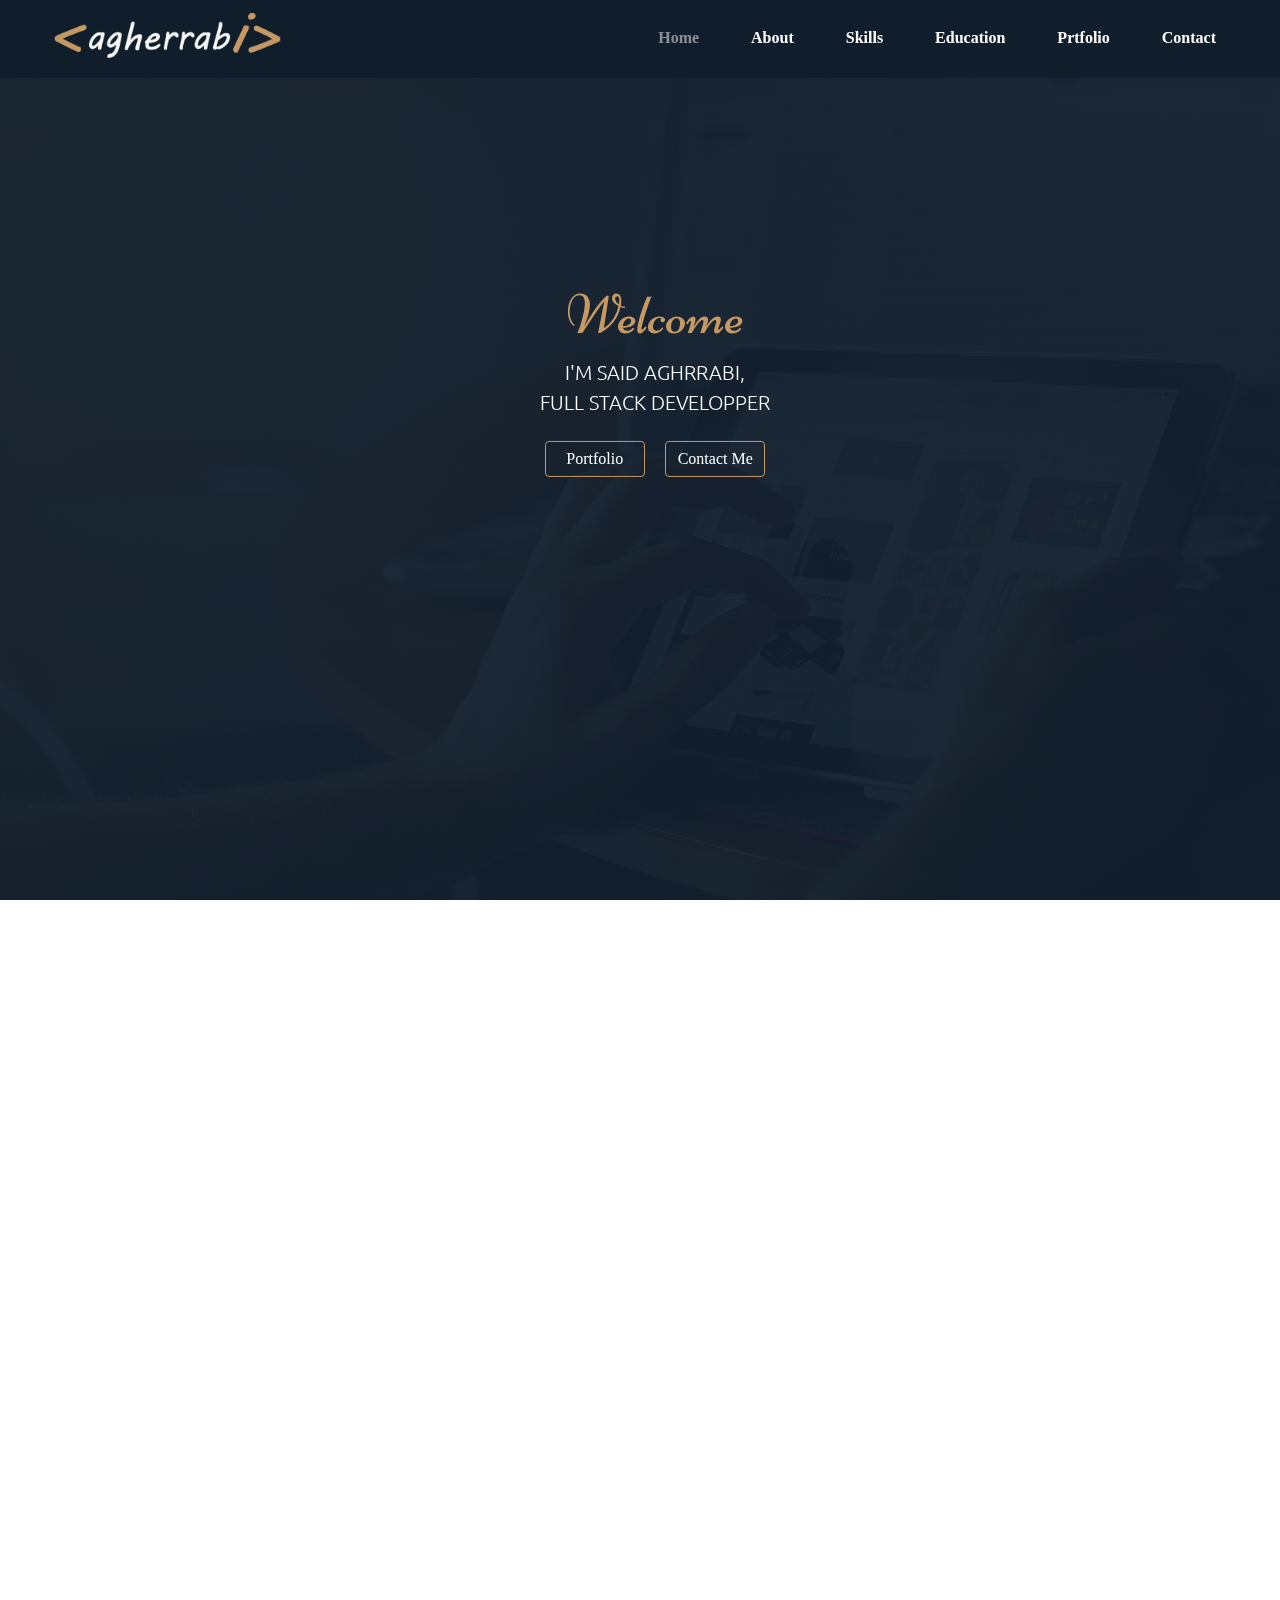
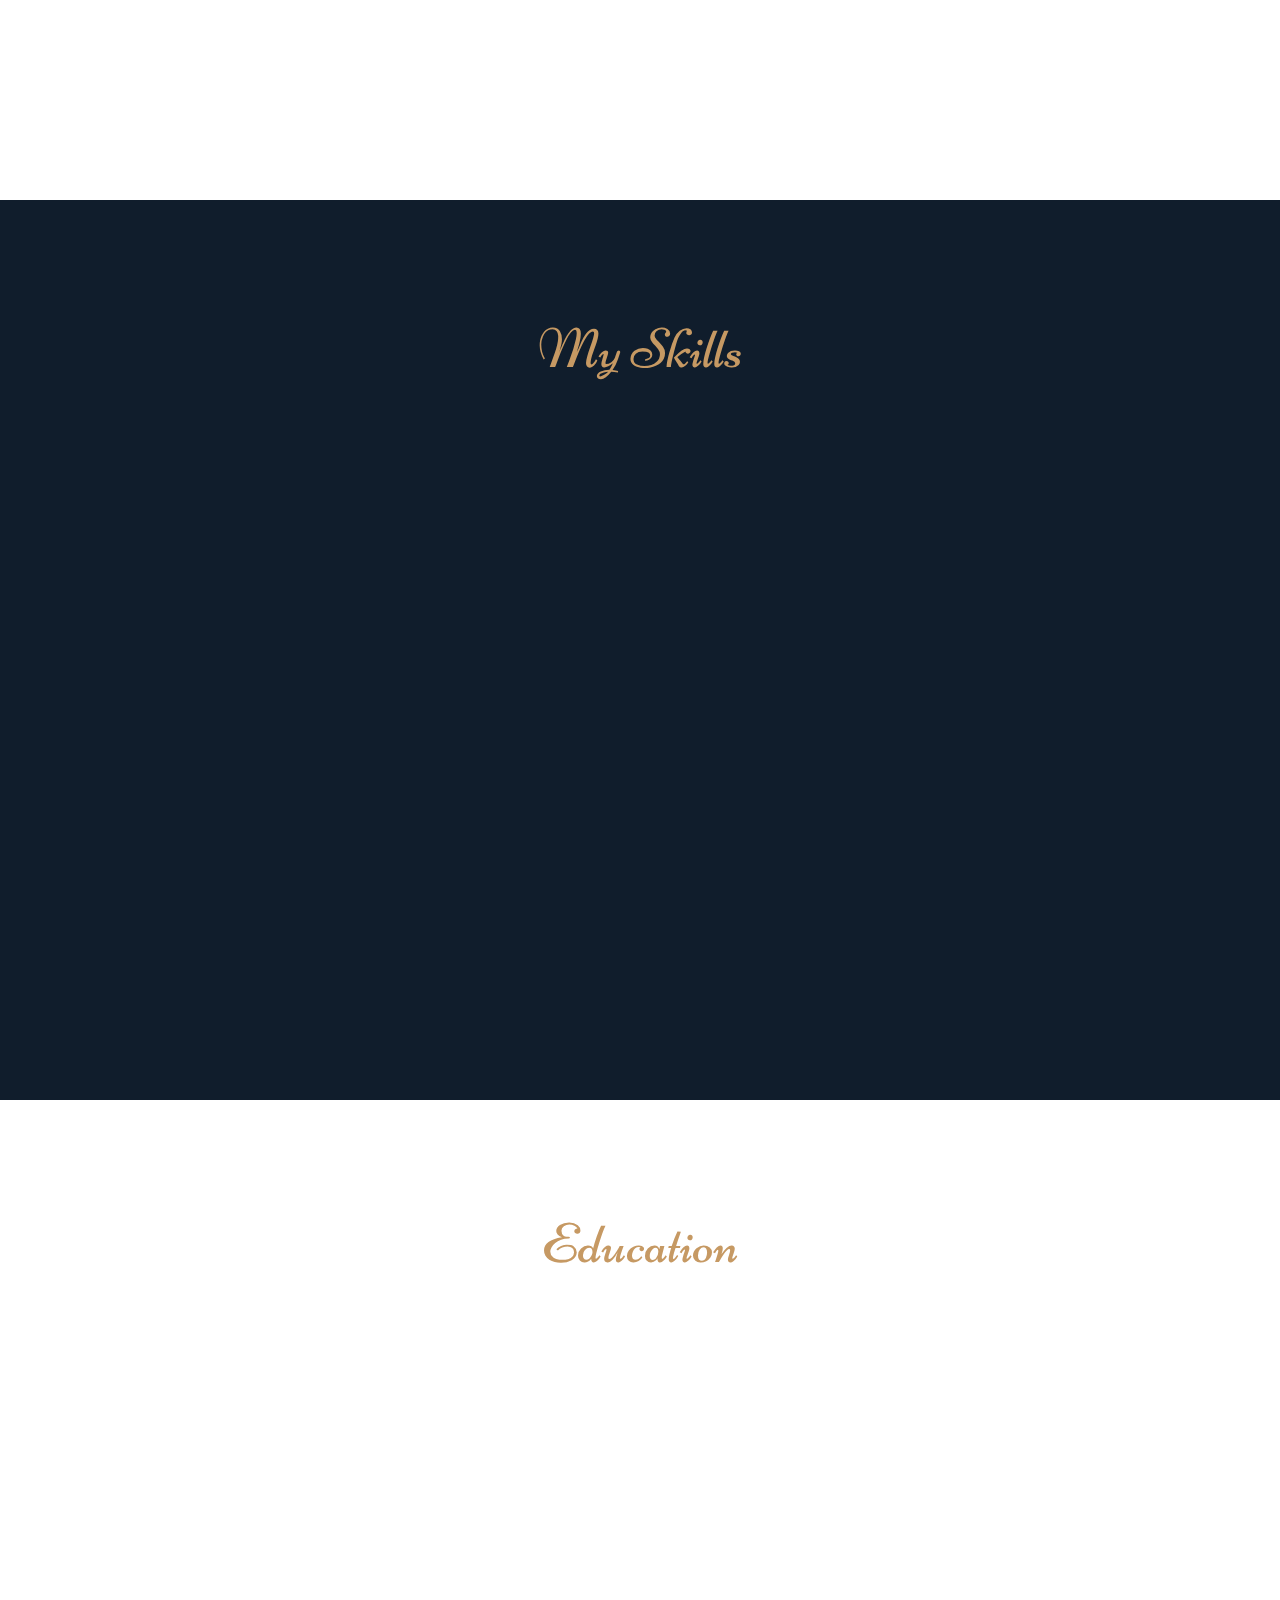
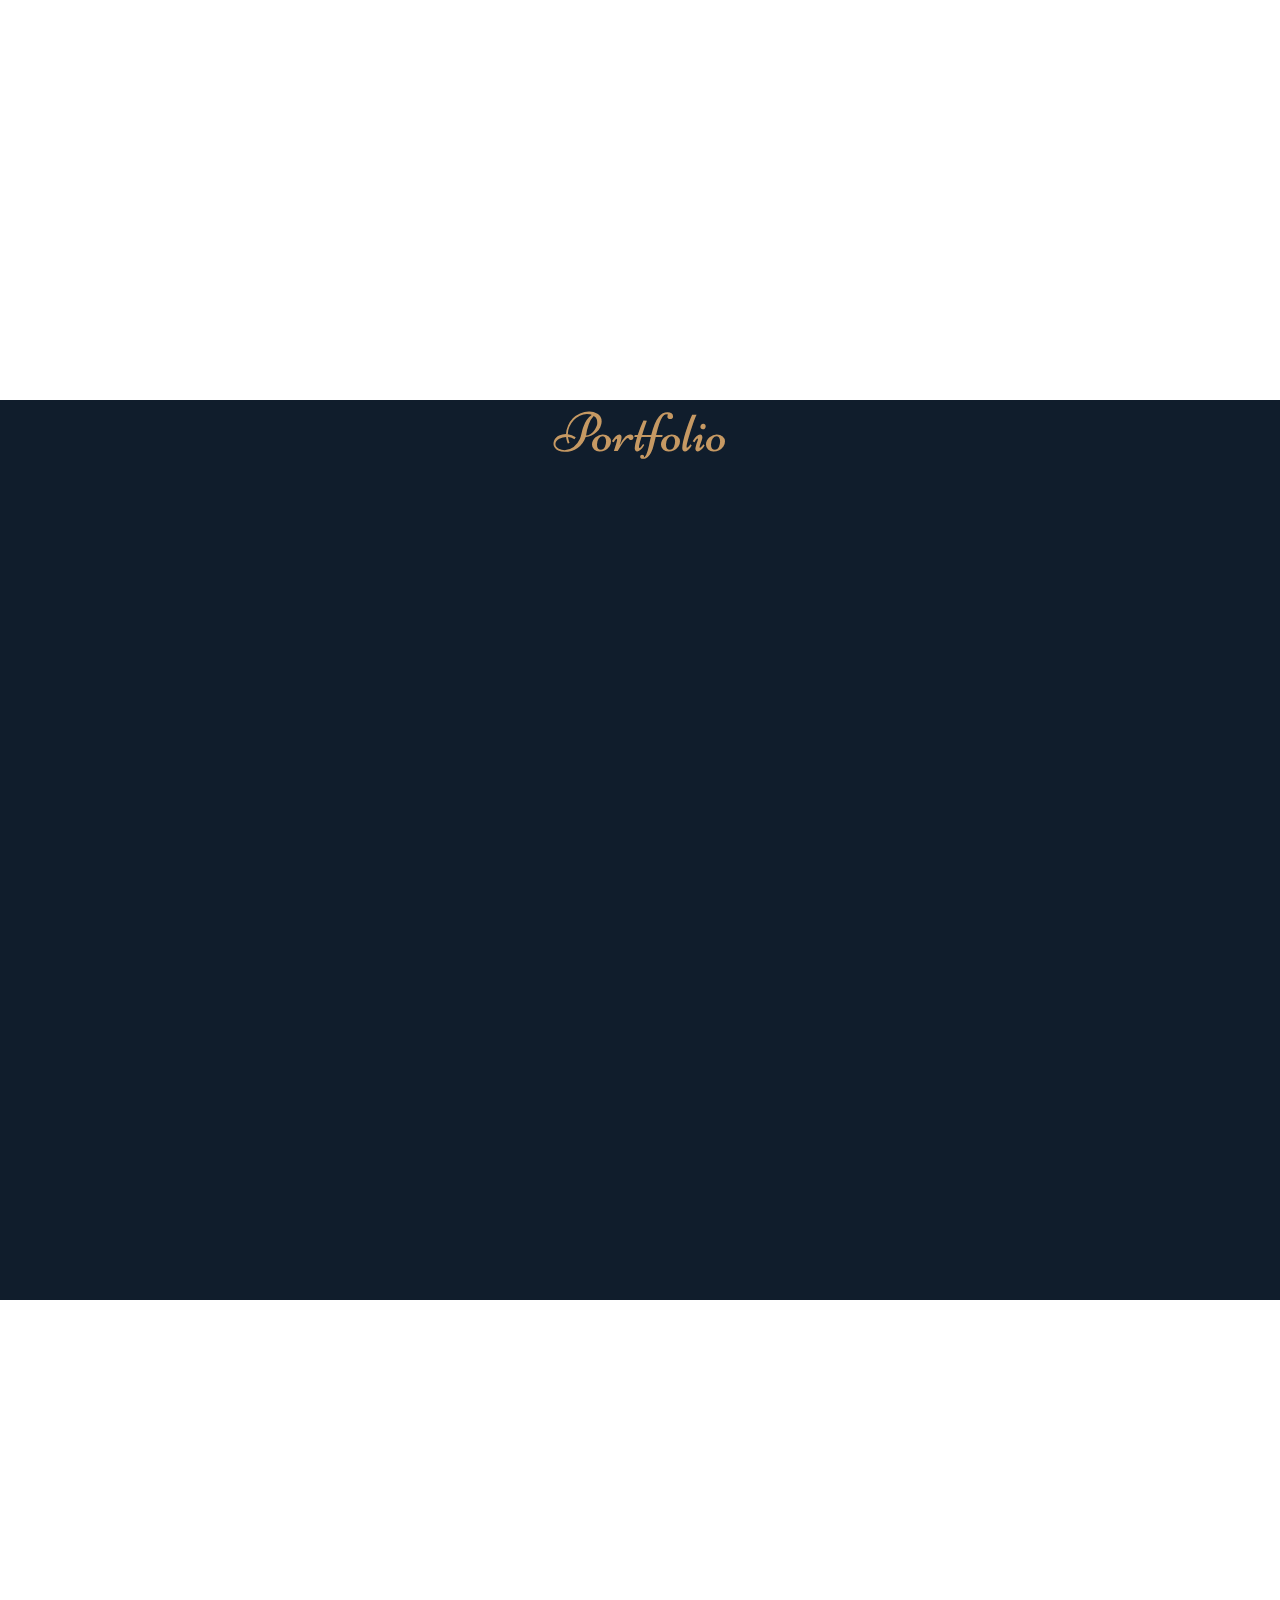
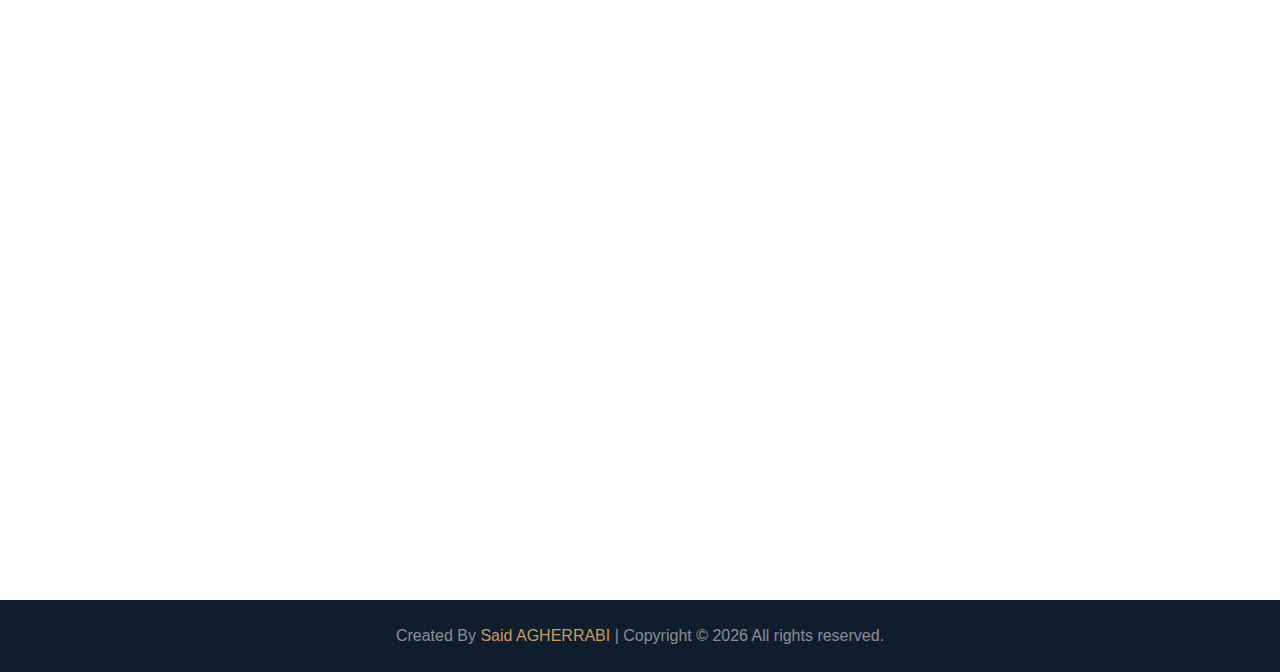
<file: index.html>
<!DOCTYPE html>
<html lang="en">
    <head>
        <meta charset="UTF-8">
        <meta charset="UTF-8"><meta http-equiv="X-UA-Compatible" content="IE=edge">
        <meta name='viewport' content='width=device-width, initial-scale=1.0, minimum-scale=1.0, maximum-scale=1.0, user-scalable=no'>
        <title>AGHERRABI</title>
        <link rel="icon" href="icon-page.png" />
        <link href="https://unpkg.com/aos@2.3.1/dist/aos.css" rel="stylesheet">
        <link rel="stylesheet" href="https://stackpath.bootstrapcdn.com/bootstrap/4.5.2/css/bootstrap.min.css"/>
        <link rel="stylesheet" href="https://pro.fontawesome.com/releases/v5.10.0/css/all.css"/>
        <link rel="stylesheet" href="main.css">
    </head>
    <body>
        <div class="page-load">
            <div></div>
            <div></div>
            <div></div>
        </div>

        <header id="home">
            <div class="container">
                <div class="burger">
                    <div class="bar first"></div>
                    <div class="bar middle"></div>
                    <div class="bar last"></div>
                </div>
                <nav class="d-flex px-lg-5 py-lg-2 fixed-top align-items-centre justify-content-center justify-content-lg-between">
                    <a class="navbar-brand" href="index.html">
                        <img class="logo img-fluid" src="logo.png" alt="logo">
                    </a>
                    <ul class="nav-list text-center p-0">
                        <li class="nav-item">
                            <a class="nav-link active text-capitalize" href="#home">home</a>
                        </li>
                        <li class="nav-item">
                            <a class="nav-link text-capitalize" href="#about">about</a>
                        </li>
                        <li class="nav-item">
                            <a class="nav-link text-capitalize" href="#skills">skills</a>
                        </li>
                        <li class="nav-item">
                            <a class="nav-link text-capitalize" href="#education">Education</a>
                        </li>
                        <li class="nav-item">
                            <a class="nav-link text-capitalize" href="#portfolio">prtfolio</a>
                        </li>
                        <li class="nav-item">
                            <a class="nav-link text-capitalize" href="#contact">contact</a>
                        </li>
                    </ul>
                </nav>
                <div class="text">
                    <h1 class="display-4 display-md-1 text-capitalize" data-aos="fade-down">welcome</h1>
                    <p class="lead text-uppercase mb-4" data-aos="fade-up">i'm said aghrrabi,<br>full stack developper</p>
                    <a class="btn hover mr-2 px-3" href="#portfolio" data-aos="fade-up">Portfolio</a>
                    <a class="btn ml-2 hover px-3" href="#contact" data-aos="fade-up">Contact Me</a>
                </div>
            </div>
        </header>

        <main>
            <section id="about" class="container">
                <div class="row">
                    <div class="col-12 col-md-6" data-aos="fade-right">
                        <div class="header text-center text-md-left">
                            <h1 class="display-4 display-md-1 mb-0">About</h1>
                            <h6 class="text-center">My Self</h6>
                        </div>
                        <p class="lead text-center text-md-left">
                            I'm a Web Developer. I have more than 8 years
                            experience, I work on different projects from
                            different people. I design and develop 
                            compelling websites, intuitive interfaces,
                            and engaging brands. All helping to improve 
                            response, drive sales, and boost profitability.
                        </p>
                        <div class="d-flex justify-content-center mb-5">
                            <a href="https://www.facebook.com/100004698540159" target="_blank"><div class="social-media mr-2"><i class="fab fa-facebook"></i></div></a>
                            <a href="https://twitter.com/" target="_blank"><div class="social-media mr-2"><i class="fab fa-twitter"></i></div></a>
                            <a href="https://www.instagram.com/saiid_agh" target="_blank"><div class="social-media mr-2"><i class="fab fa-instagram"></i></div></a>
                            <a href="https://www.google.com/saiid_agh" target="_blank"><div class="social-media"><i class="fab fa-whatsapp"></i></div></a>
                        </div>
                    </div>
                    <div class="col-12 col-md-6" data-aos="fade-left">
                        <img class="img-fluid" src="profil.jpg" alt="profil">
                    </div>
                </div>
            </section>

            <section id="skills" class="py-5">
                <div class="container">
                    <h1 class="display-4 display-md-1">My Skills</h1> 
                    <div class="row text-center">
                        <div class="col-12 col-md-6 col-lg-4 py-lg-5 pb-5" data-aos="fade-up">
                            <i class="fab fa-html5"></i>
                            <h5 class="my-3">HTML5</h5>
                            <p class="lead">
                                Lorem ipsum dolor sit amet consectetur,
                                adipisicing elit. Vero, porro?
                            </p>
                        </div>
                        <div class="col-12 col-md-6 col-lg-4 py-lg-5 pb-5" data-aos="fade-up">
                            <i class="fab fa-css3"></i>
                            <h5 class="my-3">CSS3</h5>
                            <p class="lead">
                                Lorem ipsum dolor sit amet consectetur,
                                adipisicing elit. Vero, porro?
                            </p>
                        </div>
                        <div class="col-12 col-md-6 col-lg-4 py-lg-5 pb-5" data-aos="fade-up">
                            <i class="fab fa-js-square"></i>
                            <h5 class="my-3">JAVASCRIPT</h5>
                            <p class="lead">
                                Lorem ipsum dolor sit amet consectetur,
                                adipisicing elit. Vero, porro?
                            </p>
                        </div>
                        <div class="col-12 col-md-6 col-lg-4 py-lg-5 pb-5" data-aos="fade-up">
                            <i class="fab fa-bootstrap"></i>
                            <h5 class="my-3">BOOTSTRAP</h5>
                            <p class="lead">
                                Lorem ipsum dolor sit amet consectetur,
                                adipisicing elit. Vero, porro?
                            </p>
                        </div>
                        <div class="col-12 col-md-6 col-lg-4 py-lg-5 pb-5" data-aos="fade-up">
                            <i class="fab fa-laravel"></i>
                            <h5 class="my-3">LARAVEL</h5>
                            <p class="lead">
                                Lorem ipsum dolor sit amet consectetur,
                                adipisicing elit. Vero, porro?
                            </p>
                        </div>
                        <div class="col-12 col-md-6 col-lg-4 py-lg-5" data-aos="fade-up">
                            <i class="fas fa-database"></i>
                            <h5 class="my-3">MYSQL - SQL SERVER</h5>
                            <p class="lead">
                                Lorem ipsum dolor sit amet consectetur,
                                adipisicing elit. Vero, porro?
                            </p>
                        </div>
                    </div>
                </div>
            </section>

            <section id="education">
                <div class="container">
                    <h1 class="display-4 display-md-1">Education</h1>
                    <div class="timeline" data-aos="fade-in">
                        <ul>
                            <li>
                                <div class="content" data-aos="fade-right">
                                    <h5>Diploma in development</h5>
                                    <p>Lorem ipsum dolor sit amet, consectetur adipisicing elit. Vero necessitatibus commodi fugiat.</p>                                        
                                </div>
                                <h5 data-aos="fade-up">October 2020</h5>
                            </li>
                            <li>
                                <div class="content" data-aos="fade-left">
                                    <h5>bachelor's degree in chemistry</h5>
                                    <p>Lorem ipsum dolor sit amet, consectetur adipisicing elit. Vero necessitatibus commodi fugiat.</p>
                                </div>
                                <h5 data-aos="fade-up">August 2018</h5>
                            </li>
                            <li>
                                <div class="content" data-aos="fade-right">
                                    <h5>scientific baccalaureate</h5>
                                    <p>Lorem ipsum dolor sit amet, consectetur adipisicing elit. Vero necessitatibus commodi fugiat.</p>
                                </div>
                                <h5 data-aos="fade-up">July 2014</h5>
                            </li>
                        </ul>
                        <div style="clear: both;"></div>
                    </div>
                </div>
            </section>

            <section id="portfolio">
                <div class="container">
                    <h1 class="display-4 display-md-1">Portfolio</h1>
                    <div class="row"></div>             
                </div>
            </section>

            <section id="contact" class="d-flex align-items-evently">
                <div class="container" data-aos="fade-in">
                    <h1 class="display-4 display-md-1">Contact Me</h1>
                    <div class="row justify-content-center align-items-centre">
                        <img src="contact.jpg" alt="contact-img" class="img-fluid">
                        <form action="">
                            <input class="mb-2 mb-lg-0" type="text" placeholder="Name" required>
                            <input class="mb-2 mb-lg-0" type="text" placeholder="E-mail" required>
                            <textarea class="mb-2 mb-lg-0" name="msg" id="msg" rows="5" placeholder="Message"></textarea>
                            <button type="submit" class="btn btn-lg">Send</button>
                        </form>
                    </div>
                    <div class="contact-info text-center">
                        <i class="fas fa-phone-alt mr-2 mb-2"></i> +212 655-80 14 56 <br>
                        <i class="fas fa-envelope mr-2"></i> agherrabi.said@gmail.com
                    </div>
                </div>
            </section>
        </main>
        <a href="#home">
            <div class="backTop"><i class="fas fa-chevron-up"></i></div>
        </a>

        <footer>
            <div class="copyright text-center py-4"></div>
        </footer>

        <script src="https://ajax.googleapis.com/ajax/libs/jquery/3.5.1/jquery.min.js"></script>
        <script src="https://maxcdn.bootstrapcdn.com/bootstrap/3.4.1/js/bootstrap.min.js"></script>
        <script src="https://unpkg.com/aos@2.3.1/dist/aos.js"></script>
        <script src="main.js"></script>
    </body>
</html>
</file>
<file: main.css>
@import url('https://fonts.googleapis.com/css2?family=Niconne&family=Poppins:wght@300&family=Ubuntu&display=swap');

html{
    scroll-behavior: smooth;
    box-sizing: border-box;
}
*{
    margin: 0;
    padding: 0;
    box-sizing: border-box;
}
body{
    overflow-x: hidden;
}
a{
    color: white !important;
    text-decoration: none !important;
    font-family: MV Boli;
}
h1{
    font-family: 'Niconne', cursive;
    color: #c69963;
    text-align: center;
    font-size: 4.5rem;
    font-weight: 900;
}
p{
    font-family: Ubuntu,MV Boli,sans-serif;
}
ul{
    list-style: none;
}
section{
    min-height: 100vh;
}

/*Page loading style*/
.page-load{
    position: fixed;
    width: 100%;
    height: 100%;
    top: 0;
    left: 0;
    z-index: 10000;
    background: #101d2c;
    display: flex;
    justify-content: center;
    align-items: center;
}
.page-load div{
    position: absolute;
    border-radius: 50%;
    border-top: 2px solid;
    animation: animate 2s linear infinite; 
}
.page-load div:nth-of-type(1){
    height: 8rem;
    width: 8rem;
    border-color: rgba(198,153,99,.8);
}
.page-load div:nth-of-type(2){
    height: 6rem;
    width: 6rem;
    border-color: rgba(198,153,99,.9);
    animation-duration: 1.8s;
    border-radius: 50%;
    animation-direction: reverse;
}
.page-load div:nth-of-type(3){
    height: 4rem;
    width: 4rem;
    border-color: rgb(198,153,99);
    animation-duration: 1.5s;
    border-radius: 50%;
}

@keyframes animate{
    0%{
        
        transform: rotate(0);
    }
    50%{
        transform: rotate(180deg);
    }
    100%{
        /* opacity: 0; */
        transform: rotate(360deg);
    }
}


.hover::before{
    content: '';
    position: absolute;
    width: 100%;
    height: 100%;
    top: 0;
    left: -100%;
    background: linear-gradient(to left,transparent,rgba(255, 255, 255, 0.3) ,transparent);
}
.hover:hover:before{
    transition: left .65s ease;
    left: 100%;
}

/*Header */
header{
    width: 100%;
    height: 100vh;
    background: linear-gradient(rgba(16, 29, 44, 0.95),rgb(16, 29, 43,.95))
                ,url("bg2.jpg") center no-repeat;
    background-size: cover;
    position: relative;
    color: white;
    transition: background .95s ease;
}
nav{
    background-color: rgba(16, 29, 44, .95);
}
header>.container{
    width: 100%;
    height: 100%;
    position: relative;
}
.navbar-brand{ 
    position: absolute;
    top: 10px;
    left: 50%;
    transform: translateX(-50%);
    transition: opacity .65s;
}
.logo{
    width: 100%;
    max-width: 140px;
}
.navbar-brand:hover{
    opacity: .8;
}
.burger{
    position: fixed;
    top: 25px;
    right: 20px;
    width: 40px;
    height: 40px;
    background: rgb(16, 29, 44, .85);
    border-radius: 4px;
    display: flex;
    flex-direction: column;
    align-items: center;
    justify-content: space-evenly;
    cursor: pointer;
    z-index: 99;
}
.bar{
    width: 70%;
    height: 3px;
    background: #c69963;
}
.bar.first{
    background: linear-gradient(to left, #c69963, rgb(198, 153, 99,.7));
    transition: transform .25s;
}
.bar.last{
    background: linear-gradient(to left,rgb(198, 153, 99,.7), #c69963);
    transform-origin: left;
    transition: transform .35s;
}
.nav-list{
    position: fixed;
    width: 100%;
    height: 100vh;
    top: 0;
    left: 0;
    display: flex;
    flex-direction: column;
    justify-content: center;
    background-color: #101d2c;
    clip-path: circle(0%);
    transition: clip-path .54s ease-in-out .1s, opacity .2s;
    opacity: 0;
    z-index: 90;
}
.nav-item{
    margin: 10px;
    font-weight: 900;
}
.active{
    color: rgb(255, 255, 255, .5) !important;
}

/*burger click*/
.first.open{
    transform: rotate(45deg)  translate(1px,8px);
}
.last.open{
    transform: rotate(-45deg);
}
.middle.open{
    visibility: hidden;
}
.nav-list.open{
    clip-path: circle(100%);
    opacity: 1;
}
.text{
    position: absolute;
    width: 100%;
    top: 40%;
    transform: translateY(-40%);
    text-align: center;
}
header .btn{
    width: 100px;
    padding: 5px 0 !important;
    border:1px solid #c69963;
    position: relative;
    overflow: hidden;
}

/*About*/
#about{
    display: flex;
    align-items: center;
    justify-content: center;
}
#about .row{
    justify-content: center;
    align-items: center;
}
#about h6{
    margin-top: -40px;
    color: #101d2c;
    position: relative;
}
#about h6::before{
    position: absolute;
    content: '';
    width: 150px;
    height: 2px;
    background-color: #c69963;
    top: 60%;
    left: 50%;
    z-index: -1;
    transform: translate(-50%,-50%);
} 
#about p{
    font-family: MV Boli;
}
.social-media{
    width: 40px;
    height: 40px;
    display: flex;
    justify-content: center;
    align-items: center;
    border: 1px solid black;
    border-radius: 50%;
    transition: all .65s;
    cursor: pointer;
    color: black;
}
.social-media:hover{
    background-color: #101d2c;
    color: #fff; 
    border-color: #101d2c;
}
.social-media:hover i{
    font-size: 1.1em;
    transition: font-size .65s;
}

/* Skills */
#skills{
    background: #101d2c;
    display: flex;
    align-items: center;
}
#skills i{
    font-size: 4em;
    margin-bottom: 10px;
}
i.fa-html5{
    color: #de4b25;
}
i.fa-css3{
    color: #3595ce;
}
i.fa-js-square{
    color: #efd81d;
}
i.fa-bootstrap{
    color: #533b78;
}
i.fa-laravel{
    color: #e83629;
}
i.fa-database{
    color: #2b3c4d;
}
#skills h5{
    color: rgba(255, 255, 255, 0.85);
    font-family: 'Poppins', sans-serif;
    letter-spacing: 1px;
}
#skills p{
    font-family: 'Ubuntu', sans-serif;
    color: rgba(255, 255, 255, 0.5);
    font-weight: 100;
    font-size: .85;
    line-height: 18px;
}

/*Education*/
#education{
    display: flex;
    flex-direction: column;
    justify-content: space-evenly;
}
.timeline{
    width: 80%;
    position: relative;
    padding: 20px 0;
    margin: auto;
    display: flex;
    justify-content: center;
    align-items: center;
}
.timeline::before{
    content: "";
    position: absolute;
    left: 50%;
    height: 100%;
    width: 2px;
    background-color: rgba(16, 29, 44, .3);
}
.timeline ul li{
    position: relative;
    width: 50%;
    padding: 20px 40px;
    margin: 15px 0;
}
.timeline ul li:nth-child(odd){
    float: left;
    text-align: right;
    clear: both;
}
.timeline ul li:nth-child(even){
    float: right;
    text-align: left;
    clear: both;
}
.timeline ul li::before{
    content: "";
    position: absolute;
    top: 24px;
    height: 15px;
    width: 15px;
    border-radius: 50%;
    background: #e53629;
    box-shadow: 0 0 0 3px rgb(229, 54, 41, .3);
}
.timeline ul li:nth-child(odd)::before{
    right: -8.5px;
}
.timeline ul li:nth-child(even)::before{
    left: -6.5px;
}
.content h5{
    color: #e53629;
    margin-bottom: 15px;
}
.content p{
    line-height: 19px;
}
.timeline ul li>h5{
    position: absolute;
    width: 150px;
    text-align: center;
    top: 15px;
    color: #fff;
    background: #e53629;
    box-shadow: 0 0 0 4px rgb(229, 54, 41, .3);
    font-size: 16px;
    border-radius: 18px;
    padding: 8px 20px;
}
.timeline ul li:nth-child(odd)>h5{
    left: 108%;
}
.timeline ul li:nth-child(even)>h5{
    right: 108%;
}

/* Portfolio */
#portfolio{
    background: #101d2c;
}

/* Contact Me */
#contact .container{
    display: flex;
    flex-direction: column;
    justify-content: space-evenly;
}
#contact form{
    width: 50%;
    display: flex;
    flex-direction: column;
    align-items: center;
    justify-content: space-evenly;
    border: 3px solid #e9e4e1;
    border-left: none;
    border-top-right-radius: 15px;
    border-bottom-right-radius: 15px;    
}
#contact form input{
    height: 40px;
    width: 80%;
    color: #101d2c;
    border-radius: 18px;
    border: none;
    border: 2px solid rgb(198,153,99,.8);
    box-shadow: 0 0 8px 4px rgb(198,153,99,.3);
    outline: none;
    text-align: center;
    padding: 0 15px;
    font-family: 'Niconne', cursive;
}
#contact form textarea{
    width: 80%;
    min-height: 50px;
    max-height: 220px;
    text-align: center;
    color: #101d2c;
    border-radius: 18px;
    border: none;
    border: 2px solid rgb(198,153,99,.8);
    box-shadow: 0 0 8px 4px rgb(198,153,99,.3);
    outline: none;
    padding: 15px;
    font-family: 'Niconne', cursive;
}
::placeholder{
    font-family: Ubuntu;
}
#contact img{
    border-top-left-radius: 15px;
    border-bottom-left-radius: 15px;
    width: 50%;
}
#contact .btn{
    background-color: rgb(198,153,99);
    color: #fff;
    border-radius: 18px;
    transition: box-shadow .65s ease;
}
#contact .btn:hover{
    box-shadow: 0px 6px 9px 5px rgba(198,153,99,.4);
}
#contact .contact-info{
    font-size: 1.1em;
    color: #101d2c;
    font-weight: 500;
}

/*btn back to top*/
.backTop{
    position: fixed;
    bottom: 100px;
    right: 50px;
    color: #101d2c;
    font-size: 1.6em;
    height: 50px;
    width: 50px;
    border: 1px solid #101d2c;
    border-radius: 50%;
    display: flex;
    align-items: center;
    justify-content: center;
    transition:.56s ease;
    opacity: 0;
    pointer-events: none;
}
.backTop:hover{
    background: #101d2c;
    color: #fff;
    box-shadow: 0px 0px 17px 3px rgba(16, 29, 44, .5);
}

/*footer*/
footer{
    background: #101d2c;
    
    color: rgb(255, 255, 255, .5);
}

/*Media*/
@media  (max-width:992px){
    h1{
        font-size: 0.7em;
    }
    #contact img{
        display: none;
    }
    #contact form{
        width: 100%;
        border: none;
    }
    #contact .contact-info{
        font-size: .95em;
    }

    nav{
        position: static !important;
    }

    footer{
        font-size: .9em;
    }

    .timeline::before{
        left: 0%;
    }
    .timeline ul li{
        width: initial;
        float: none;
        clear: none ;
        text-align: right;
    }
    .timeline ul li .content{
        text-align: left;
    }
    .timeline ul li>h5{
        position: initial;
    }
    .timeline ul li::before{
        left: -6px;
    }
}

@media  (min-width:768px){
    .logo{
        max-width: 190px;
    }
}

@media (min-width:992px){
    .logo{
        max-width: 240px;
    }
    .nav-list{
        position: initial;
        height: initial;
        width: initial;
        background: initial;
        clip-path: initial;
        opacity: initial;
        flex-direction: row;
        margin: 0;
        padding: 0;
    }
    .burger{
        display: none;
    }
    .navbar-brand{
        position: initial;
        transform: initial;
    }
    .nav-item{
        position: relative;
    }
    .nav-item:last-of-type{
        margin-right: 0;
    }
    .nav-item::before{
        content: '';
        position: absolute;
        height: 3px;
        width: 60%;
        top: 75%;
        left: 20%;
        background-color: #c69963;
        transform: scale(0);
        transform-origin: left;
        transition: transform .65s ease;
    }
    .nav-item:hover::before{
        transform: scale(1);
    }
}
</file>
